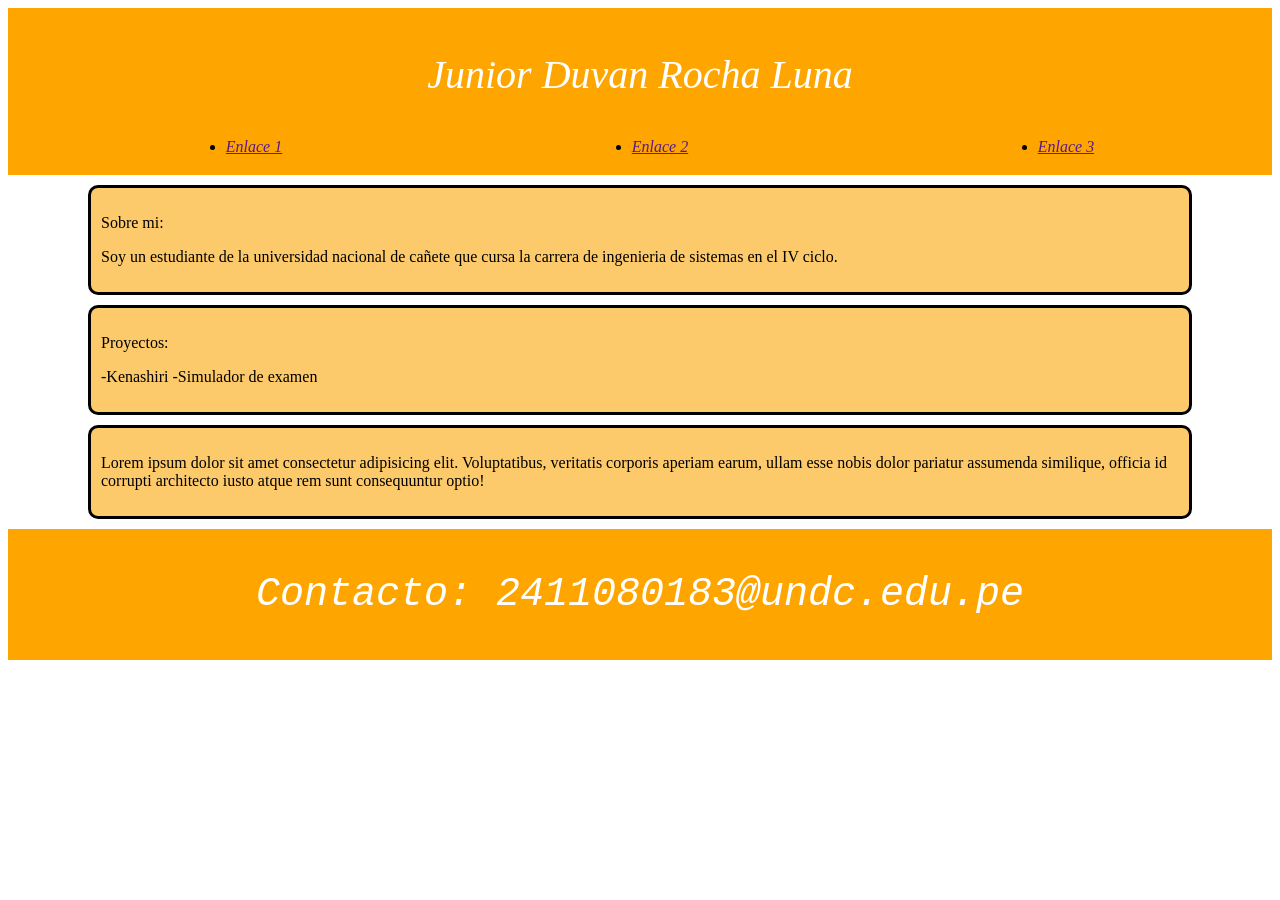
<file: index.html>
<!DOCTYPE html>
<html lang="en">
<head>
    <meta charset="UTF-8">
    <meta name="viewport" content="width=device-width, initial-scale=1.0">
    <title>Document</title>
    <link rel="stylesheet" href=style.css>
</head>
<body>
    <div class="caja">
        <p id="Nombre">Junior Duvan Rocha Luna</p>

        <nav>
            <ul>
                <li><a href="">Enlace 1</a></li>
                <li><a href="">Enlace 2</a></li>
                <li><a href="">Enlace 3</a></li>
            </ul>
        </nav>
    </div>

    <div class="cajaContenido">
        <p>Sobre mi:</p> 
        <p>Soy un estudiante de la universidad nacional de cañete que cursa la carrera de ingenieria de sistemas en el IV ciclo.</p>
    </div>

    <div class="cajaContenido">
        <p>Proyectos:</p> 
        <p>-Kenashiri             -Simulador de examen</p>
    </div>
    
    <div class="cajaContenido">
        <p>Lorem ipsum dolor sit amet consectetur adipisicing elit. Voluptatibus, veritatis corporis aperiam earum, ullam esse nobis dolor pariatur assumenda similique, officia id corrupti architecto iusto atque rem sunt consequuntur optio!</p>
    </div>
    
    
    <footer>
        <div class="caja" id="Contacto">
        <p id="Nombre">Contacto: 2411080183@undc.edu.pe</p>
    </div>
    </footer>
    
    
</body>
</html>
</file>
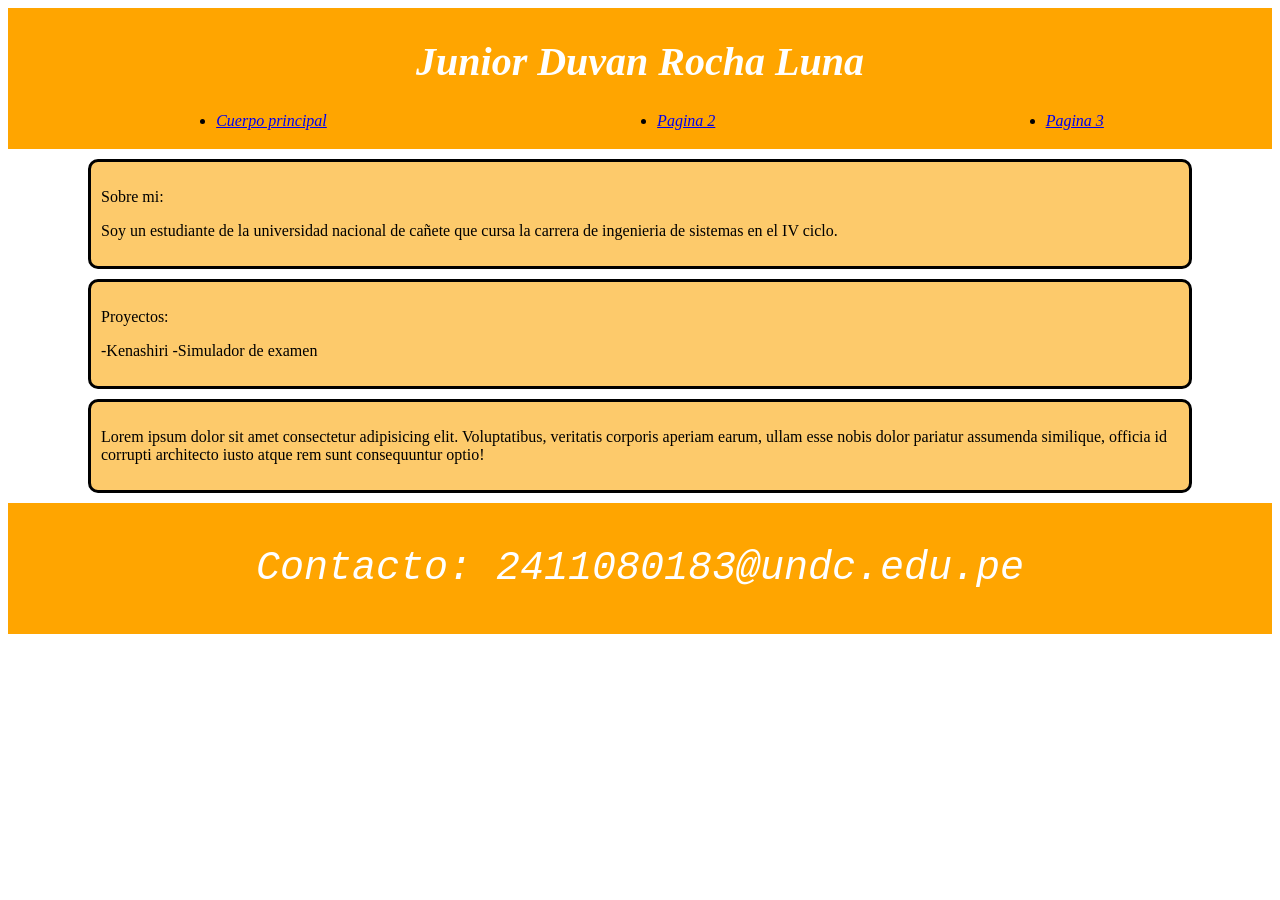
<file: pagina0.html>
<!DOCTYPE html>
<html lang="en">
<head>
    <meta charset="UTF-8">
    <meta name="viewport" content="width=device-width, initial-scale=1.0">
    <title>Document</title>
    <link rel="stylesheet" href=style.css>
</head>
<body>
    <div class="caja">
        <h1 id="Nombre">Junior Duvan Rocha Luna</h1>

        <nav>
            <ul>
                <li><a href="index.html">Cuerpo principal</a></li>
                <li><a href="pagina1.html">Pagina 2</a></li>
                <li><a href="pagina2.html">Pagina 3</a></li>
            </ul>
        </nav>
    </div>

    <div class="cajaContenido">
        <p>Sobre mi:</p> 
        <p>Soy un estudiante de la universidad nacional de cañete que cursa la carrera de ingenieria de sistemas en el IV ciclo.</p>
    </div>

    <div class="cajaContenido">
        <p>Proyectos:</p> 
        <p>-Kenashiri             -Simulador de examen</p>
    </div>
    
    <div class="cajaContenido">
        <p>Lorem ipsum dolor sit amet consectetur adipisicing elit. Voluptatibus, veritatis corporis aperiam earum, ullam esse nobis dolor pariatur assumenda similique, officia id corrupti architecto iusto atque rem sunt consequuntur optio!</p>
    </div>
    
    
    <footer>
        <div class="caja" id="Contacto">
        <p id="Nombre">Contacto: 2411080183@undc.edu.pe</p>
    </div>
    </footer>
    
    
</body>
</html>
</file>
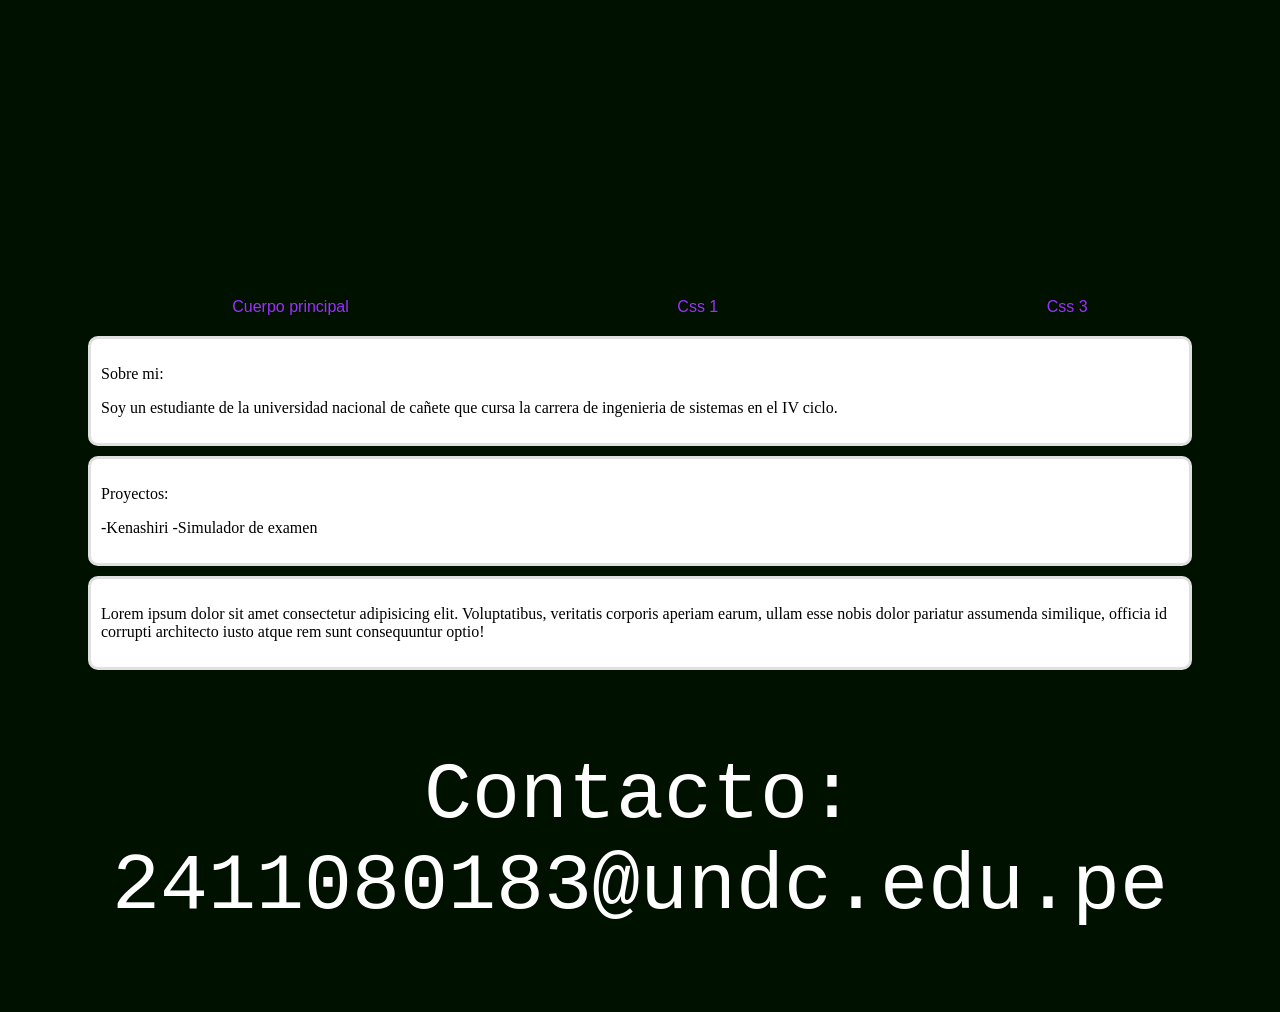
<file: pagina1.html>
<!DOCTYPE html>
<html lang="en">
<head>
    <meta charset="UTF-8">
    <meta name="viewport" content="width=device-width, initial-scale=1.0">
    <title>Document</title>
    <link rel="stylesheet" href=style1.css>
</head>
<body>
    <div class="title">
        <h1>Junior Rocha Luna</h1>
    </div>

    <nav>
            <ul>
                <li class="btn glitch"><a href="index.html">Cuerpo principal</a></li>
                <li class="btn glitch"><a href="pagina0.html">Css 1</a></li>
                <li class="btn glitch"><a href="pagina2.html">Css 3</a></li>
            </ul>
        </nav>

    <div class="cajaContenido">
        <p>Sobre mi:</p> 
        <p>Soy un estudiante de la universidad nacional de cañete que cursa la carrera de ingenieria de sistemas en el IV ciclo.</p>
    </div>

    <div class="cajaContenido">
        <p>Proyectos:</p> 
        <p>-Kenashiri             -Simulador de examen</p>
    </div>
    
    <div class="cajaContenido">
        <p>Lorem ipsum dolor sit amet consectetur adipisicing elit. Voluptatibus, veritatis corporis aperiam earum, ullam esse nobis dolor pariatur assumenda similique, officia id corrupti architecto iusto atque rem sunt consequuntur optio!</p>
    </div>

    <footer>
        <p id="Contacto">Contacto: 2411080183@undc.edu.pe</p>
    </div>
    </footer>
    
</body>
</html>
</file>
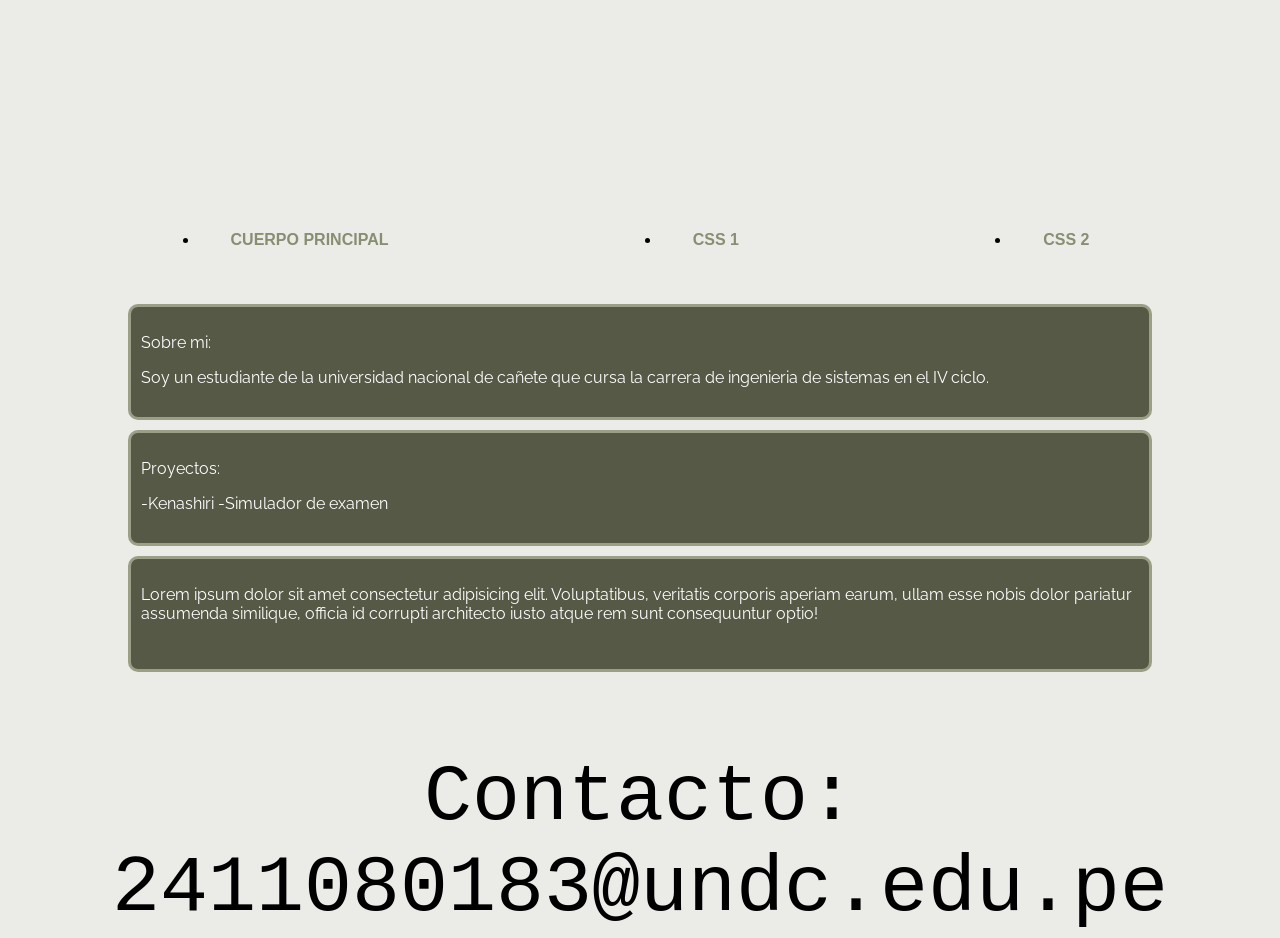
<file: pagina2.html>
<!DOCTYPE html>
<html lang="en">
<head>
    <meta charset="UTF-8">
    <meta name="viewport" content="width=device-width, initial-scale=1.0">
    <title>Document</title>
    <link rel="stylesheet" href=style2.css>
    
</head>
<body>
    
    <div class="container">
  <div class="title">Junior Rocha Luna</div>
  <div class="subtitle"> 
    
    <nav>
            <ul>
                <li class="btn liquid"><a href="index.html">Cuerpo principal</a></li>
                <li class="btn liquid"><a href="pagina0.html">Css 1</a></li>
                <li class="btn liquid"><a href="pagina1.html">Css 2</a></li>
                
            </ul>
        </nav>
  </div>
  
</div>
<div class="cajaContenido">
        <p>Sobre mi:</p> 
        <p>Soy un estudiante de la universidad nacional de cañete que cursa la carrera de ingenieria de sistemas en el IV ciclo.</p>
    </div>

    <div class="cajaContenido">
        <p>Proyectos:</p> 
        <p>-Kenashiri             -Simulador de examen</p>
    </div>
    
    <div class="cajaContenido">
        <p>Lorem ipsum dolor sit amet consectetur adipisicing elit. Voluptatibus, veritatis corporis aperiam earum, ullam esse nobis dolor pariatur assumenda similique, officia id corrupti architecto iusto atque rem sunt consequuntur optio!</p>
    </div>

    <footer>
        <div id="Contacto">
        <p id="Nombre">Contacto: 2411080183@undc.edu.pe</p>
    </div>
    </footer>
    <script src="js2.js" defer></script>
</body>
</html>
</file>
